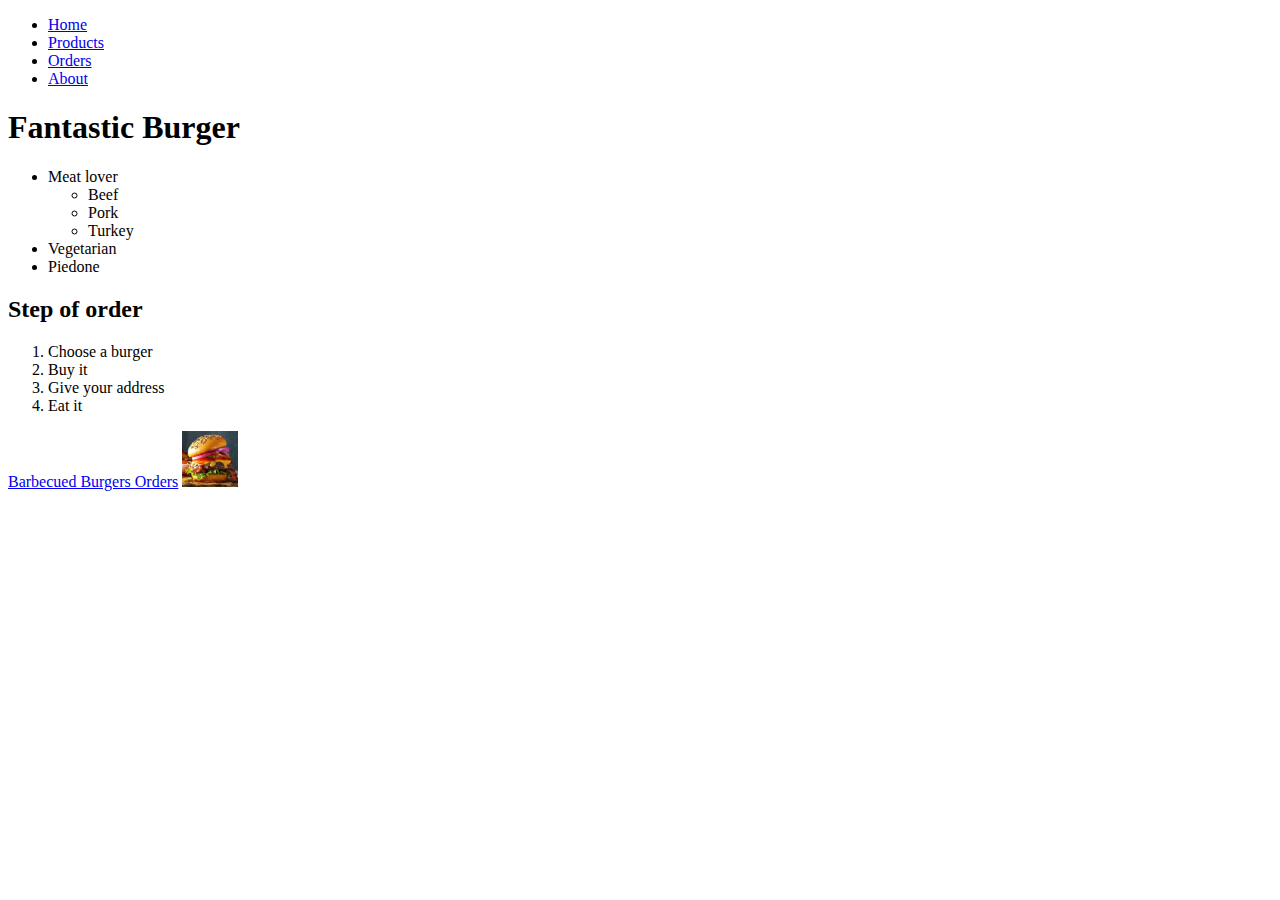
<file: index.html>
<!DOCTYPE html>
<html lang="en">

<head>
    <meta charset="UTF-8">
    <meta name="viewport" content="width=device-width, initial-scale=1.0">
    <title>Egy szuper oldal</title>
</head>

<body>
    <ul>
        <li>
            <a href="/">Home</a>
        </li>
        <li>
            <a href="/pages/products.html">Products</a>
        </li>
        <li>
            <a href="/pages/orders.html">Orders</a>
        </li>
        <li>
            <a href="/about.html">About</a>
        </li>
    </ul>
    <h1>Fantastic Burger</h1>
    <ul>
        <li>
            Meat lover
            <ul>
                <li>Beef</li>
                <li>Pork</li>
                <li>Turkey</li>
            </ul>
        </li>
        <li>Vegetarian</li>
        <li>Piedone</li>
    </ul>

    <h2>Step of order</h2>
    <ol>
        <li>Choose a burger</li>
        <li>Buy it</li>
        <li>Give your address</li>
        <li>Eat it</li>
    </ol>

    <a href="https://www.tasteofhome.com/recipes/barbecued-burgers/">
        Barbecued Burgers
    </a>
    <a href="pages/orders.html">Orders</a>
    <a target="blank" href="https://www.tasteofhome.com/recipes/barbecued-burgers/">
        <img width="56" src="img/burger.jpg" alt="tasty burger">

    </a>

</body>

</html>
</file>
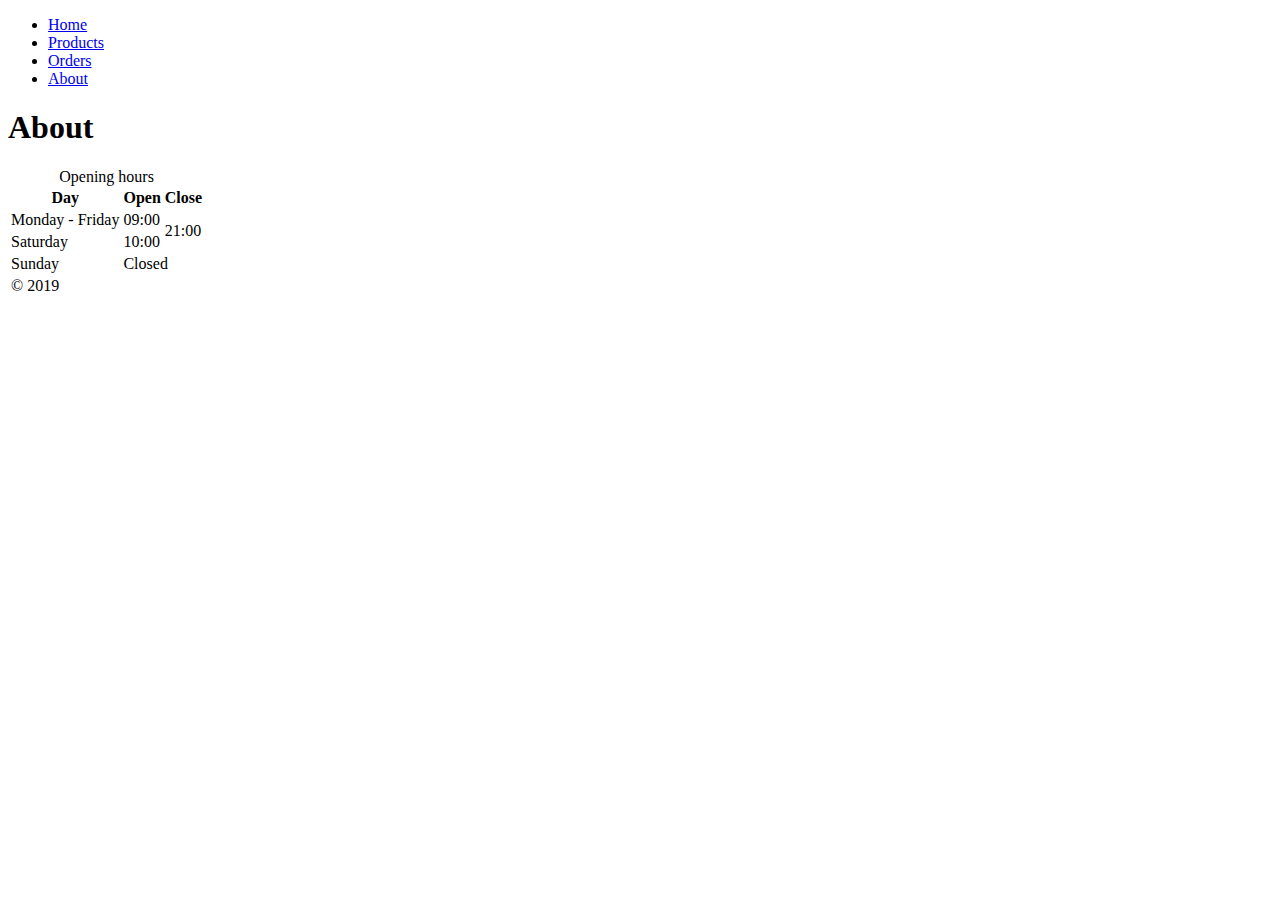
<file: about.html>
<!DOCTYPE html>
<html lang="en">

<head>
    <meta charset="UTF-8">
    <meta name="viewport" content="width=device-width, initial-scale=1.0">
    <title>Document</title>
</head>

<body>
    <ul>
        <li>
            <a href="/">Home</a>
        </li>
        <li>
            <a href="/pages/products.html">Products</a>
        </li>
        <li>
            <a href="/pages/orders.html">Orders</a>
        </li>
        <li>
            <a href="/about.html">About</a>
        </li>
    </ul>
    <h1>About</h1>

    <table>
        <caption>Opening hours</caption>
        <thead>
            <tr>
                <th>Day</th>
                <th>Open</th>
                <th>Close</th>
            </tr>
        </thead>
        <tbody>
            <tr>
                <td>Monday - Friday</td>
                <td>09:00</td>
                <td rowspan="2">21:00</td>
            </tr>
            <tr>
                <td>Saturday</td>
                <td>10:00</td>
            </tr>
            <tr>
                <td>Sunday</td>
                <td colspan="2">Closed</td>
            </tr>
        </tbody>
        <tfoot>
            <tr>
                <td colspan="3">
                    &copy; 2019
                </td>
            </tr>
        </tfoot>
    </table>
</body>

</html>
</file>
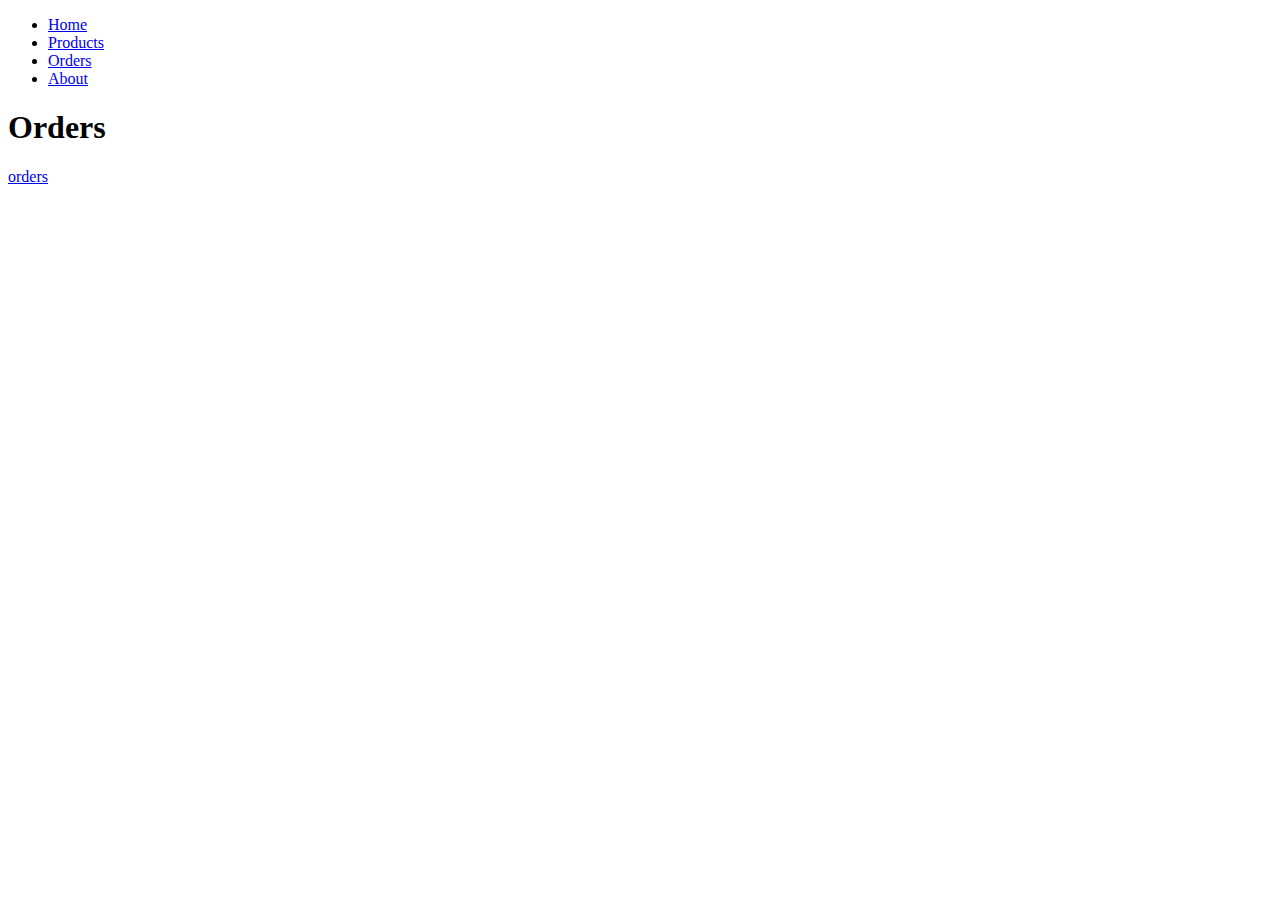
<file: pages/orders.html>
<!DOCTYPE html>
<html lang="en">
<head>
    <meta charset="UTF-8">
    <meta name="viewport" content="width=device-width, initial-scale=1.0">
    <title>Document</title>
</head>
<body>
    <ul>
        <li>
            <a href="/">Home</a>
        </li>
        <li>
            <a href="/pages/products.html">Products</a>
        </li>
        <li>
            <a href="/pages/orders.html">Orders</a>
        </li>
        <li>
            <a href="/about.html">About</a>
        </li>
    </ul>
    <h1>Orders</h1>
    <a href="/pages/products.html">orders</a>
</body>
</html>
</file>
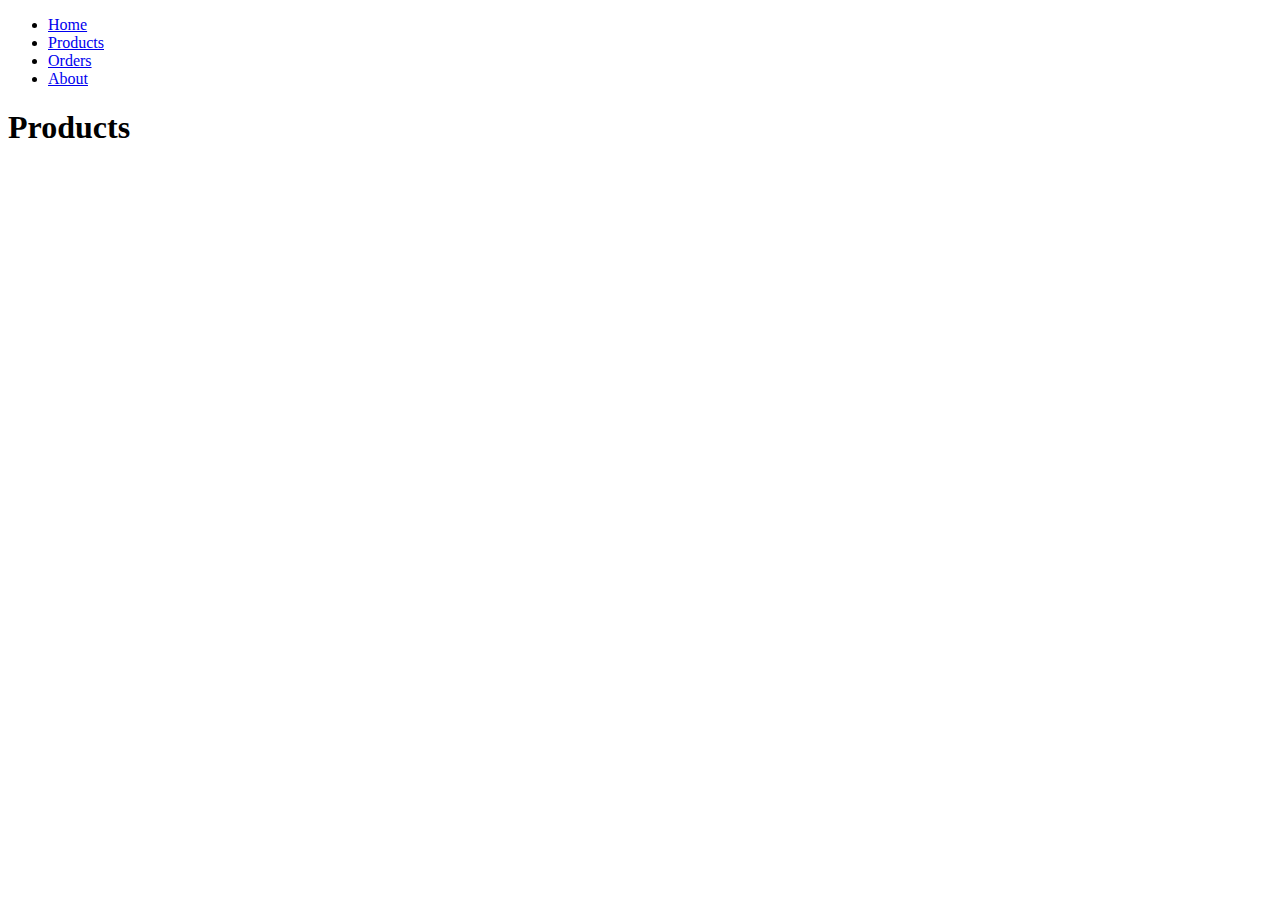
<file: pages/products.html>
<!DOCTYPE html>
<html lang="en">
<head>
    <meta charset="UTF-8">
    <meta name="viewport" content="width=, initial-scale=1.0">
    <title>Document</title>
</head>
<body>
    <ul>
        <li>
            <a href="/">Home</a>
        </li>
        <li>
            <a href="/pages/products.html">Products</a>
        </li>
        <li>
            <a href="/pages/orders.html">Orders</a>
        </li>
        <li>
            <a href="/about.html">About</a>
        </li>
    </ul>
    <h1>Products</h1>
</body>
</html>
</file>
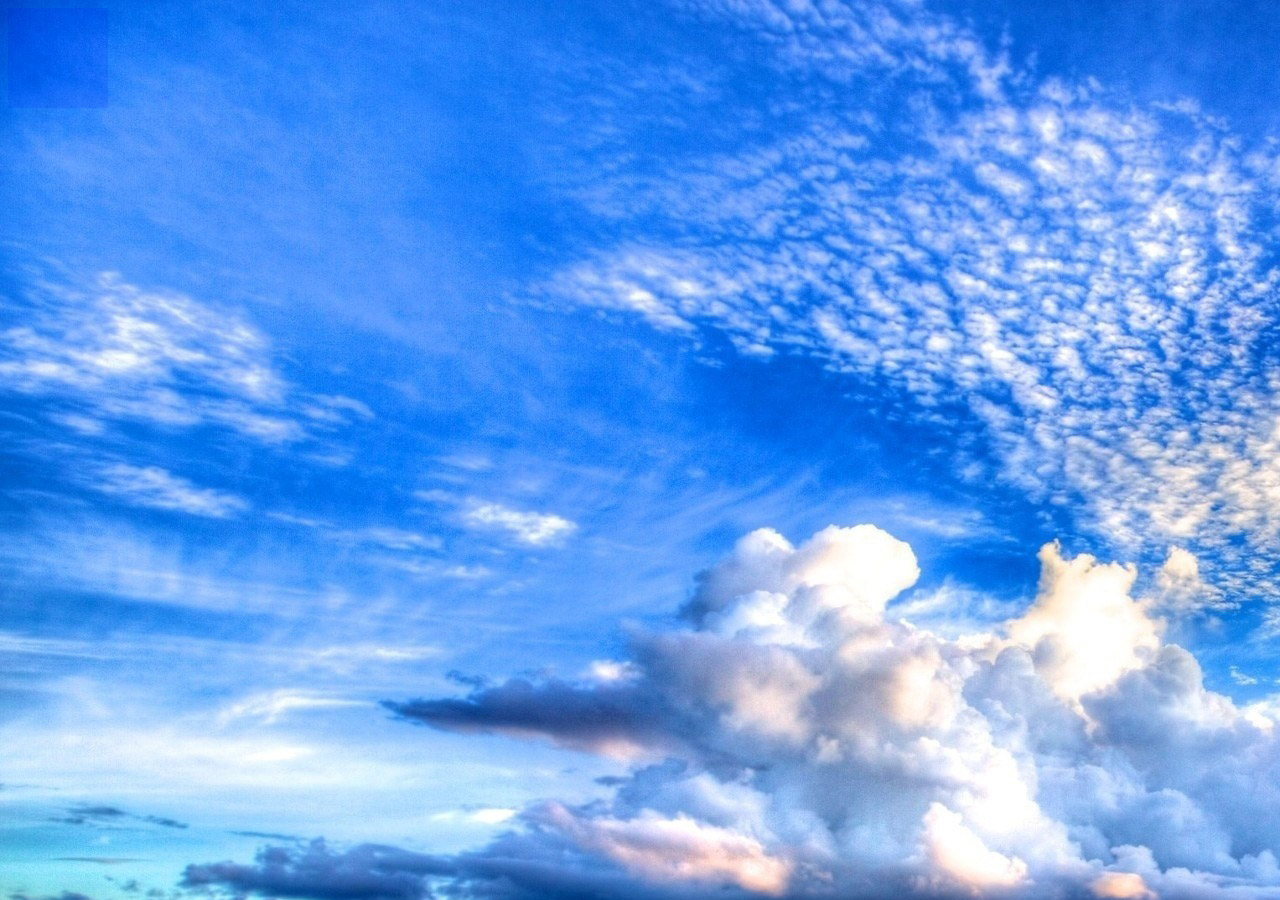
<file: sprint03/colors.html>
<!DOCTYPE html>
<html lang="en">
<head>
    <meta charset="UTF-8">
    <meta name="viewport" content="width=device-width, initial-scale=1.0">
    <title>Document</title>
    <link rel="stylesheet" href="CSS/colors.css">
</head>
<body>
    <div id="colorDiv"></div>
</body>
</html>
</file>
<file: sprint03/CSS/colors.css>
#colorDiv {
    display: inline-block;
    width: 100px;
    height: 100px;
    background-color: rgba(0, 0, 255, 0.1)
}

html {
    background: url(../img/hattetkep.jpg) no-repeat;

}
</file>
